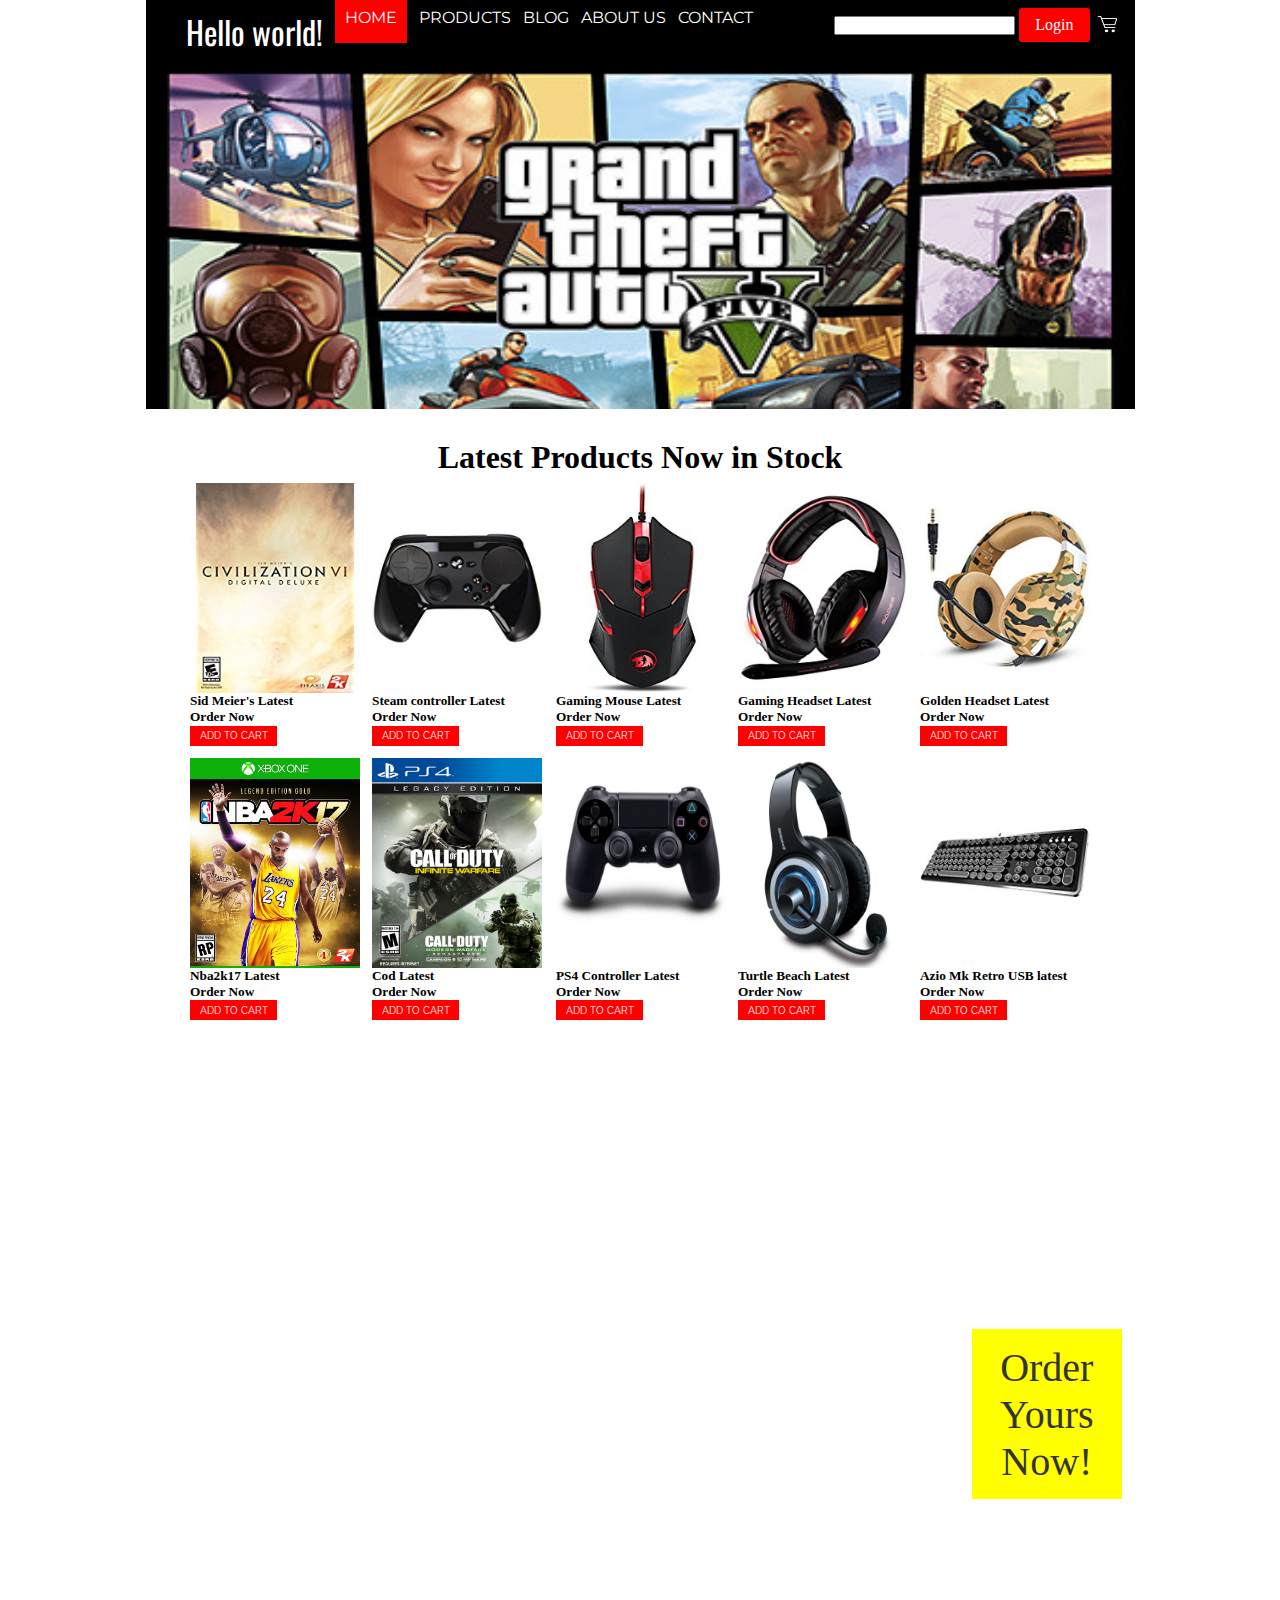
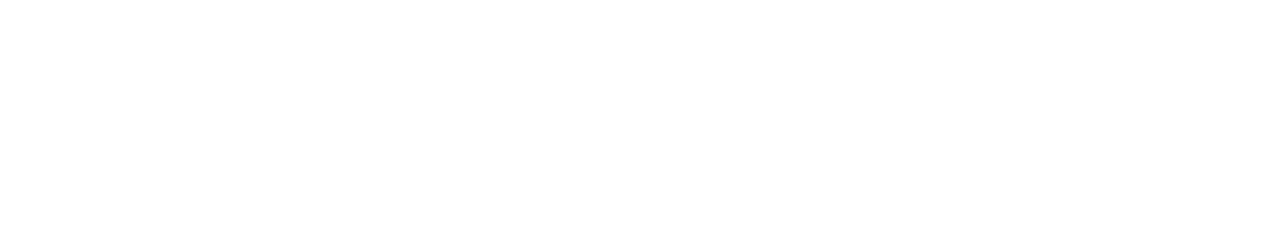
<file: index.html>
<!DOCTYPE html>
<html>
	<head>
		<title>Gameshark | Gaming Accessories | PS4, Xbox1, PC</title>
		<link rel="stylesheet"  href="css/style.css" />
	</head>
	<body class="background">
	   <div class="container">
		<header>
			<nav>
			<h1>Gameshark</h1>
			<ul id="headline">
				<li><a class="red" href="index.html">HOME</a></li>
				<li><a class= "black" href="products.html">PRODUCTS</a></li>
				<li><a class="black" href="blog.html">BLOG</a></li>
				<li><a class="black" href="about.html">ABOUT US</a></li>
				<li><a class="black" href="contact.html">CONTACT</a></li> 
			</ul>
            <div class="float">
                <input type="" name="">
                <a href="login.html" class="click">Login</a>
                <img src="img/cart.png" align="right" height="30px" width="35px" class="blue">
            </div>

			</nav>
		</header>
        <div class="slider">
                <figure>
                        <div class="slide">
                                <img src="img/slide_one.jpg" height="400" width="80">
                            </div>

                            <div class="slide">
                                <img src="img/slide_two.jpg" height="400" width="80">
                            </div>

                            <div class="slide">
                                <img src="img/slide_three.jpg" height="400" width="80">
                            </div>

                            <div class="slide">
                                <img src="img/slide_four.jpg" height="400" width="80">
                            </div>

                            <div class="slide">
                                <img src="img/slide_five.jpg" height="400" width="80">
                    </div>
        </figure>
        </div>
        <div class="latest-table" align="center">
            <h1>Latest Products Now in Stock</h1>
        <table>
                <tr>
                    <td class="space">
                        <div>
                                <img src="img/image_6.jpg" align="left" width="170" height="210">
                                 
                            </div>
                                <div class="imgButton">
                                   <h5>Sid Meier's Latest <br />Order Now</h5>
                                    <button value="test" class="cart">ADD TO CART</button>
                                </div>
                    </td>
                    <td class="space">
                        <div>
                                <img src="img/image_7.jpg" align="left" width="170" height="210"/>
                            </div>
                                <div class="imgButton">
                                    <h5>Steam controller Latest <br />Order Now</h5>
                                    <button value="test" class="cart">ADD TO CART</button>
                                </div>
                    </td>
                    <td>
                        
                    </td>
                    <td class="space">
                        <div>
                                <img src="img/image_8.jpg" align="left" width="170" height="210" />
                            </div>
                                <div class="imgButton">
                                    <h5>Gaming Mouse Latest <br />Order Now</h5>
                                    <button value="test" class="cart">ADD TO CART</button>
                                </div>
                    </td>
                
                    <td class="space">
                        <div>
                                <img src="img/image_9.jpg" align="left" width="170" height="210" />
                            </div>
                                <div class="imgButton">
                                    <h5>Gaming Headset Latest <br />Order Now</h5>
                                    <button value="test" class="cart">ADD TO CART</button>
                                </div>
                    </td>
                    <td class="space">
                        <div>
                                <img src="img/image_10.jpg" align="left" width="170" height="210">
                                 
                            </div>
                                <div class="imgButton">
                                   <h5>Golden Headset Latest <br />Order Now</h5>
                                    <button value="test" class="cart">ADD TO CART</button>
                                </div>
                    </td>
                </tr>
                <tr>
                    <td class="space">
                        <div>
                                <img src="img/nba2k17.jpg" align="left" width="170" height="210">
                                 
                            </div>
                                <div class="imgButton">
                                   <h5>Nba2k17 Latest <br />Order Now</h5>
                                    <button value="test" class="cart">ADD TO CART</button>
                                </div>
                    </td>
                    <td class="space">
                        <div>
                                <img src="img/callofduty.jpg" align="right" width="170" height="210"/>
                            </div>
                                <div class="imgButton">
                                    <h5>Cod Latest <br />Order Now</h5>
                                    <button value="test" class="cart">ADD TO CART</button>
                                </div>
                    </td>
                    <td>
                        
                    </td>
                    <td class="space">
                        <div>
                                <img src="img/ps4.jpeg" align="right" width="170" height="210" />
                            </div>
                                <div class="imgButton">
                                    <h5> PS4 Controller Latest <br />Order Now</h5>
                                    <button value="test" class="cart">ADD TO CART</button>
                                </div>
                    </td>
                
                    <td class="space">
                        <div>
                                <img src="img/headset.jpeg" align="right" width="170" height="210" />
                            </div>
                                <div class="imgButton">
                                    <h5>Turtle Beach Latest <br />Order Now</h5>
                                    <button value="test" class="cart">ADD TO CART</button>
                                </div>
                    </td>
                    <td class="space">
                        <div>
                                <img src="img/image_11.jpg" align="left" width="170" height="210">
                                 
                            </div>
                                <div class="imgButton">
                                   <h5>Azio Mk Retro USB latest <br />Order Now</h5>
                                    <button value="test" class="cart">ADD TO CART</button>
                                </div>
                    </td>
        
                </tr>
            </table>
            </div>
            <div class="banner">
                <div class="big-text">70% Off<br />
                Coming <br />Soon<br />
                Battlefield</div>
                <a href="products.html">Order Yours Now!</a>
            </div>

        <footer id="footer" class="footer">
            <div class="container" align="center">
                <div class="row">
                    <div class="main_footer">
                        <div class="col-sm-6 col-xs-12">
                            <div class="single_footer_left">
                                <p>Design: <strong>GameShark</strong></p>
                                <p>GameShark Your Place for Games and Accessories <br /> 10919 West Road,<br />Houston TX 77064 <br />(405) 886-3312<br />customerservice@gameshark.com</p>
                            </div>
                        </div>
                        <div class="col-sm-6 col-xs-12">
                            <div class="single_footer_right wow fadeInDown" data-wow-duration="1s">
                                <p> 2017. All Rights Reserved</p>
                            </div>
                        </div>
                    </div>
                </div>
                </div>
        </footer>
        <script src="scripts/script.js"></script>
	</body>
</html>
</file>
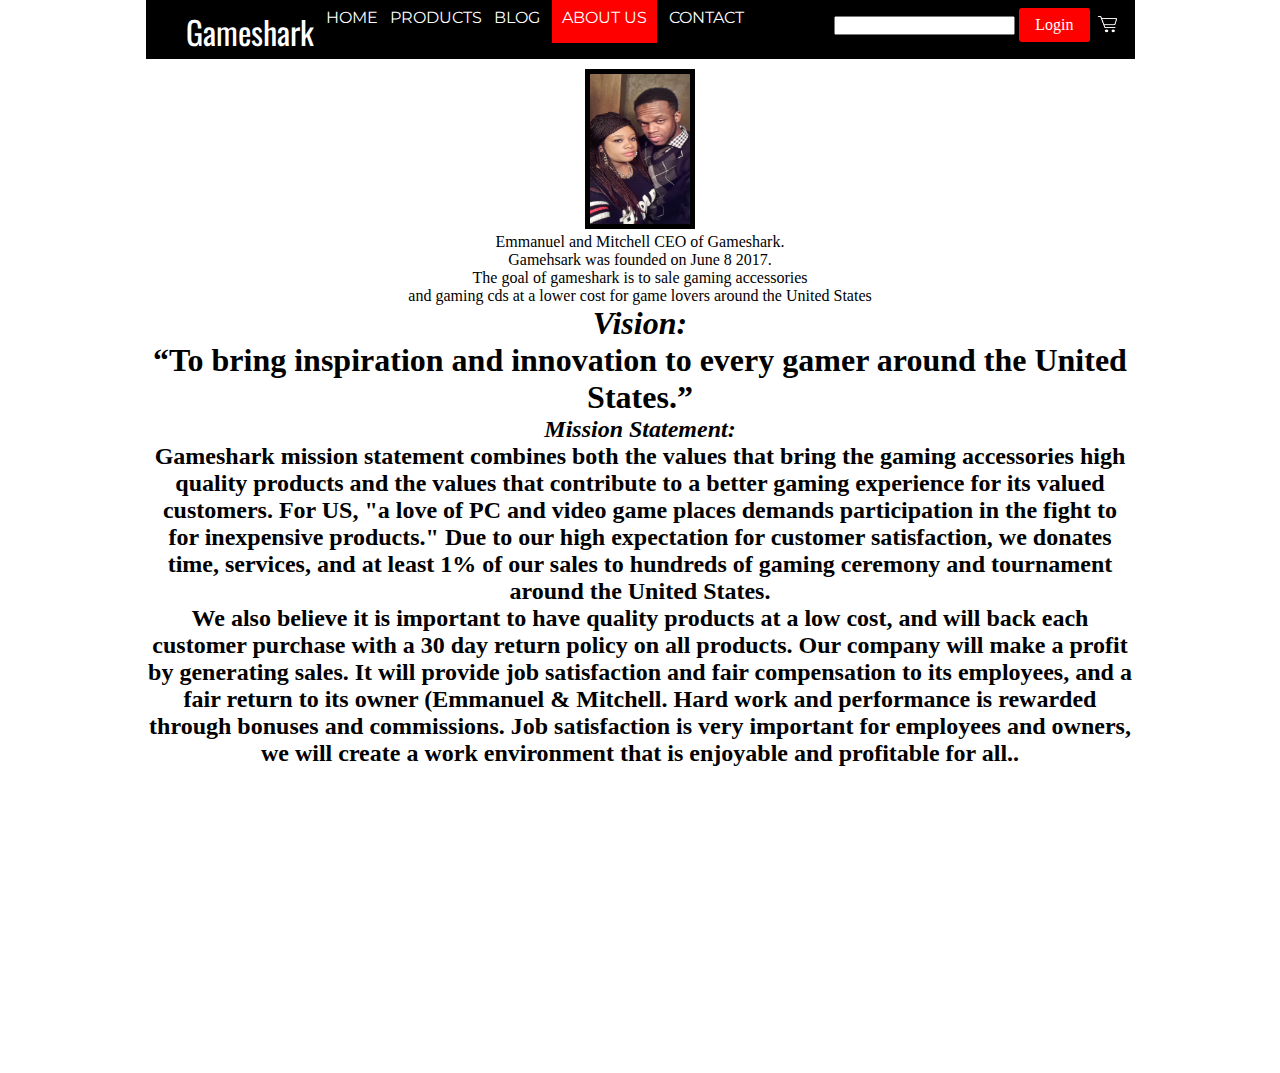
<file: about.html>
<!DOCTYPE html>
<html class="scale">
<head>
	<title>About Us | GameShark</title>
	<link rel="stylesheet"  href="css/style.css" />
</head>
<body class="background">
<div class="container">
	<header>
			<nav>
			<h1>Gameshark</h1>
			<ul id="headline">
				<li><a class="black" href="index.html">HOME</a></li>
				<li><a class= "black" href="products.html">PRODUCTS</a></li>
				<li><a class="black" href="blog.html">BLOG</a></li>
				<li><a class="red" href="about.html">ABOUT US</a></li>
				<li><a class="black" href="contact.html">CONTACT</a></li>
			</ul>
				<div class="float">
                	<input type="" name="">
                	<a href="login.html" class="click">Login</a>
                	<img src="img/cart.png" align="right" height="30px" width="35px" class="blue">
            	</div>
			</nav>
		</header>
		<div class="about" align="center">
			<img src="img/ceo.jpg" class="ceo">
			<p align="center">Emmanuel and Mitchell CEO of Gameshark. <br/ >
			Gamehsark was founded on June 8 2017. <br /> The goal of gameshark is to sale gaming accessories<br /> and gaming cds at a lower cost for game lovers around the United States</p>
			<div>
			<h1><em>Vision:</em> <br />“To bring inspiration and innovation to every gamer around the United States.”</h1>
				<h2><em>Mission Statement:</em><br />Gameshark mission statement combines both the values that bring the gaming accessories high quality products and the values that contribute to a better gaming experience for its valued customers. For US, "a love of PC and video game places demands participation in the fight to for inexpensive products." Due to our high expectation for customer satisfaction, we donates time, services, and at least 1% of our sales to hundreds of gaming ceremony and tournament around the United States.</h2>

				<h2>We also believe it is important to have quality products at a low cost, and will back each customer purchase with a 30 day return policy on all products. Our company will make a profit by generating sales. It will provide job satisfaction and fair compensation to its employees, and a fair return to its owner (Emmanuel & Mitchell. Hard work and performance is rewarded through bonuses and commissions. Job satisfaction is very important for employees and owners, we will create a work environment that is enjoyable and profitable for all..</h2>


			</div>
		</div>
		 <footer id="footer" class="footer">
            <div class="container" align="center">
                <div class="row">
                    <div class="main_footer">
                        <div class="col-sm-6 col-xs-12">
                            <div class="single_footer_left">
                                <p>Design: <strong>GameShark</strong></p>
                                <p>GameShark Your Place for Games and Accessories <br /> 10919 West Road,<br />Houston TX 77064 <br />(405) 886-3312<br />customerservice@gameshark.com</p>
                            </div>
                        </div>
                        <div class="col-sm-6 col-xs-12">
                            <div class="single_footer_right wow fadeInDown" data-wow-duration="1s">
                                 <p> 2017. All Rights Reserved</p>
                            </div>
                        </div>
                    </div>
                </div>
                </div>
        </footer>
        </div>
	</body>
</html>
</file>
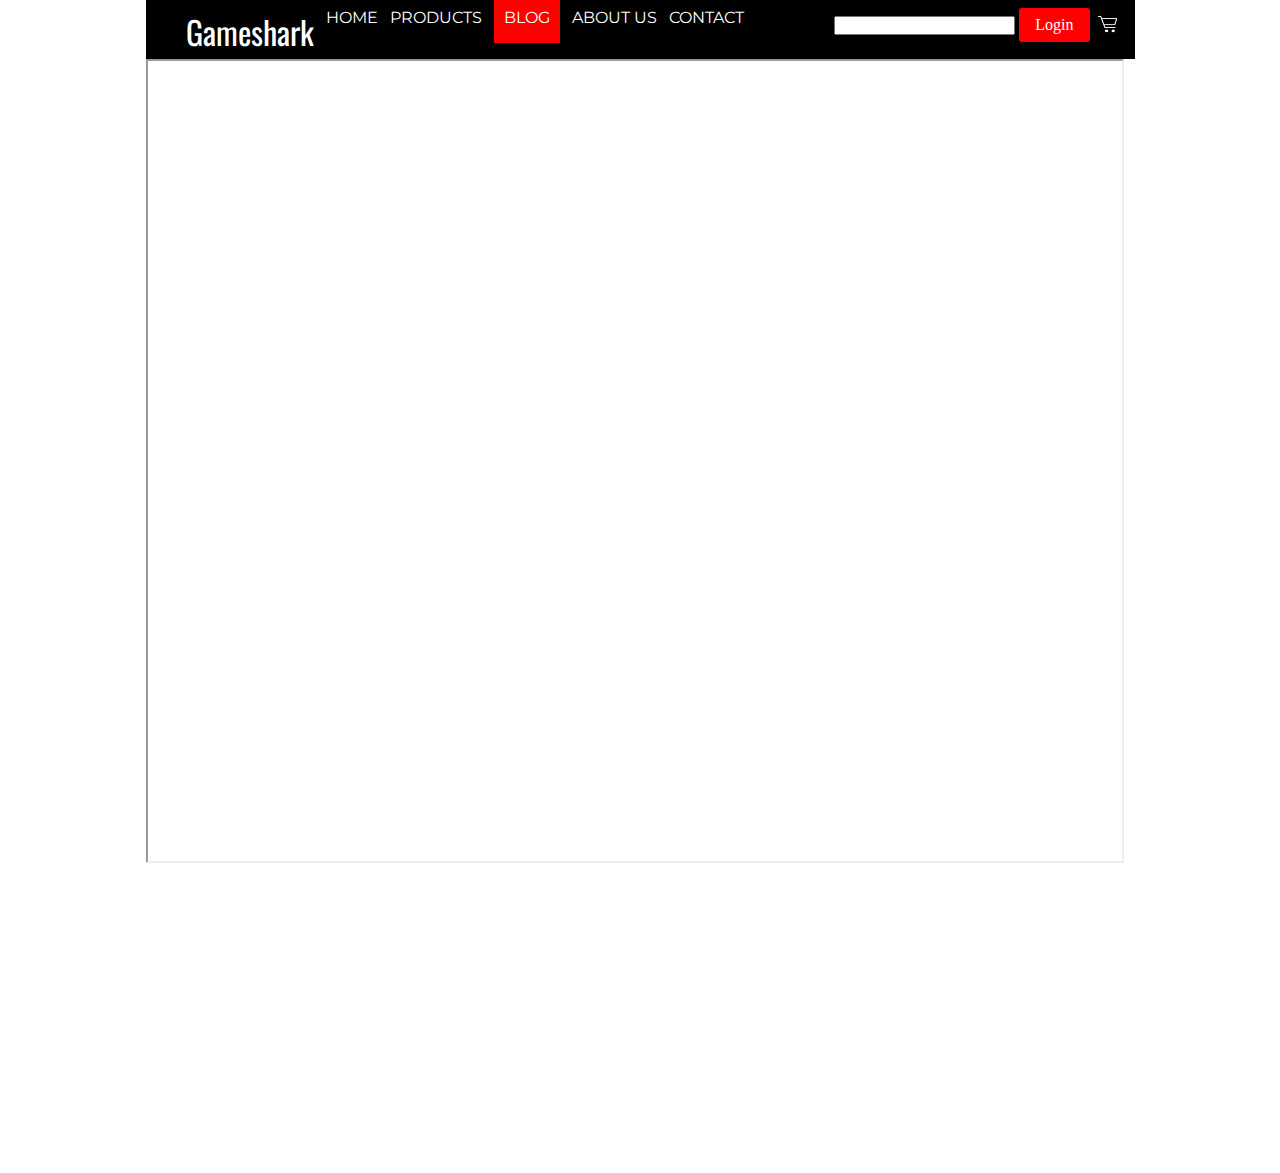
<file: blog.html>
<!DOCTYPE html>
<html class="scale">
<head>
	<title>About Us | GameShark</title>
	<link rel="stylesheet"  href="css/style.css" />
</head>
<body class="background">
<div class="container">
	<header>
			<nav>
			<h1>Gameshark</h1>
			<ul id="headline">
				<li><a class="black" href="index.html">HOME</a></li>
				<li><a class= "black" href="products.html">PRODUCTS</a></li>
				<li><a class="red" href="blog.html">BLOG</a></li>
				<li><a class="black" href="about.html">ABOUT US</a></li>
				<li><a class="black" href="contact.html">CONTACT</a></li>
			</ul>
				<div class="float">
                	<input type="" name="">
                	<a href="login.html" class="click">Login</a>
                	<img src="img/cart.png" align="right" height="30px" width="35px" class="blue">
            	</div>
			</nav>
		</header>
		<iframe src="http://www.pcgamer.com/" class="blog"></iframe>
		 <footer id="footer" class="footer">
            <div class="container" align="center">
                <div class="row">
                    <div class="main_footer">
                        <div class="col-sm-6 col-xs-12">
                            <div class="single_footer_left">
                                <p>Design: <strong>GameShark</strong></p>
                                <p>GameShark Your Place for Games and Accessories <br /> 10919 West Road,<br />Houston TX 77064 <br />(405) 886-3312<br />customerservice@gameshark.com</p>
                            </div>
                        </div>
                        <div class="col-sm-6 col-xs-12">
                            <div class="single_footer_right wow fadeInDown" data-wow-duration="1s">
                                 <p> 2017. All Rights Reserved</p>
                            </div>
                        </div>
                    </div>
                </div>
                </div>
        </footer>
        </div>
	</body>
</html>
</file>
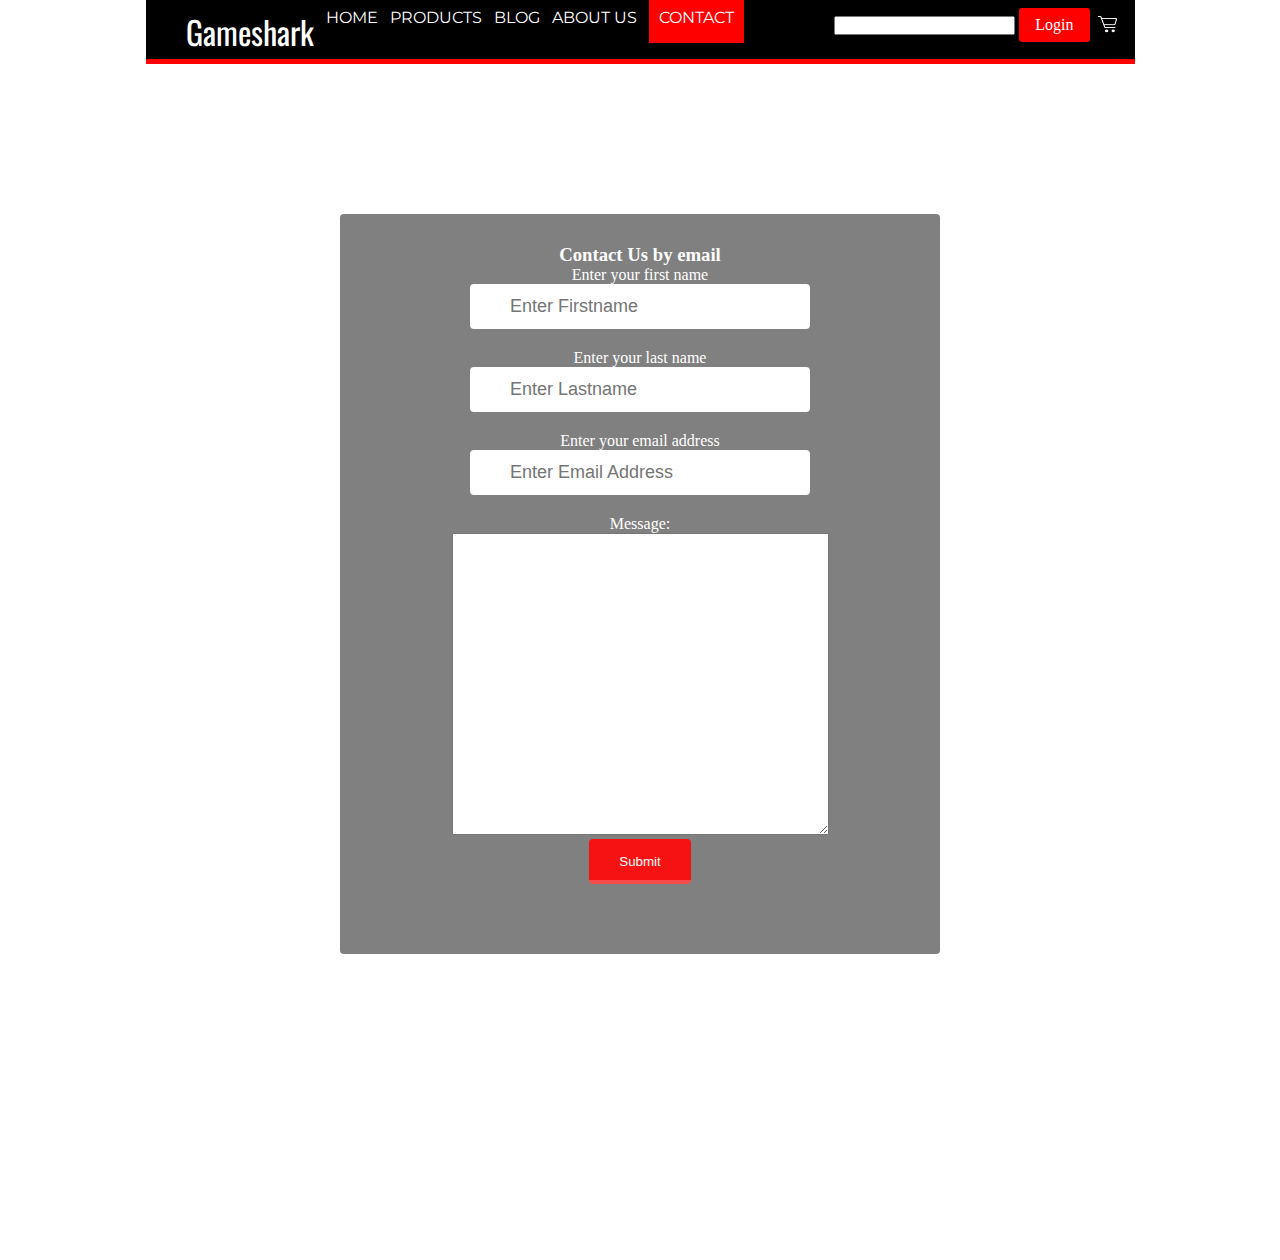
<file: contact.html>
<!DOCTYPE html>
<html class="scale">
<head>
	<title>Contact Us| GameShark</title>
	<link rel="stylesheet"  href="css/style.css" />
</head>
<body class="background">
	<div class="container">
	<header>
			<nav>
			<h1>Gameshark</h1>
			<ul id="headline">
				<li><a class="black" href="index.html">HOME</a></li>
				<li><a class= "black" href="products.html">PRODUCTS</a></li>
				<li><a class="black" href="blog.html">BLOG</a></li>
				<li><a class="black" href="about.html">ABOUT US</a></li>
				<li><a class="red" href="contact.html">CONTACT</a></li>
				
			</ul>
				<div class="float">
                	<input type="" name="">
                	<a href="login.html" class="click">Login</a>
                	<img src="img/cart.png" align="right" height="30px" width="35px" class="blue">
            </div>
			</nav>
		</header>
		 <div class="divide"></div>
		 <div class="comments">
		 	<h3>Contact Us by email</h3>

		 	<form action="" method="post">
		 		<label>Enter your first name</label>
		 		<div class="form-input">
		 		<input type="text" name="username" placeholder="Enter Firstname">
		 		</div>
		 		<label>Enter your last name</label>
		 		<div class="form-input">
		 		<input type= "password" name="password" placeholder="Enter Lastname">
		 		</div>
		 		<label>Enter your email address</label>
		 		<div class="form-input">
		 		<input type= "password" name="password" placeholder="Enter Email Address">
		 		</div>
		 		<label>Message:<br /><textarea cols="45" rows="20" name="mes"></textarea></label><br />
		 		<input type="submit" name="submit" value="Submit" class="btn-login"><br />
		 	</form>
		 </div>
		 <footer id="footer" class="footer">
            <div class="container" align="center">
                <div class="row">
                    <div class="main_footer">
                        <div class="col-sm-6 col-xs-12">
                            <div class="single_footer_left">
                                <p>Design: <strong>GameShark</strong></p>
                                <p>GameShark Your Place for Games and Accessories <br /> 10919 West Road,<br />Houston TX 77064 <br />(405) 886-3312<br />customerservice@gameshark.com</p>
                            </div>
                        </div>
                        <div class="col-sm-6 col-xs-12">
                            <div class="single_footer_right wow fadeInDown" data-wow-duration="1s">
                                 <p> 2017. All Rights Reserved</p>
                            </div>
                        </div>
                    </div>
                </div>
                </div>
        </footer>
        </div>
	</body>
</html>
</file>
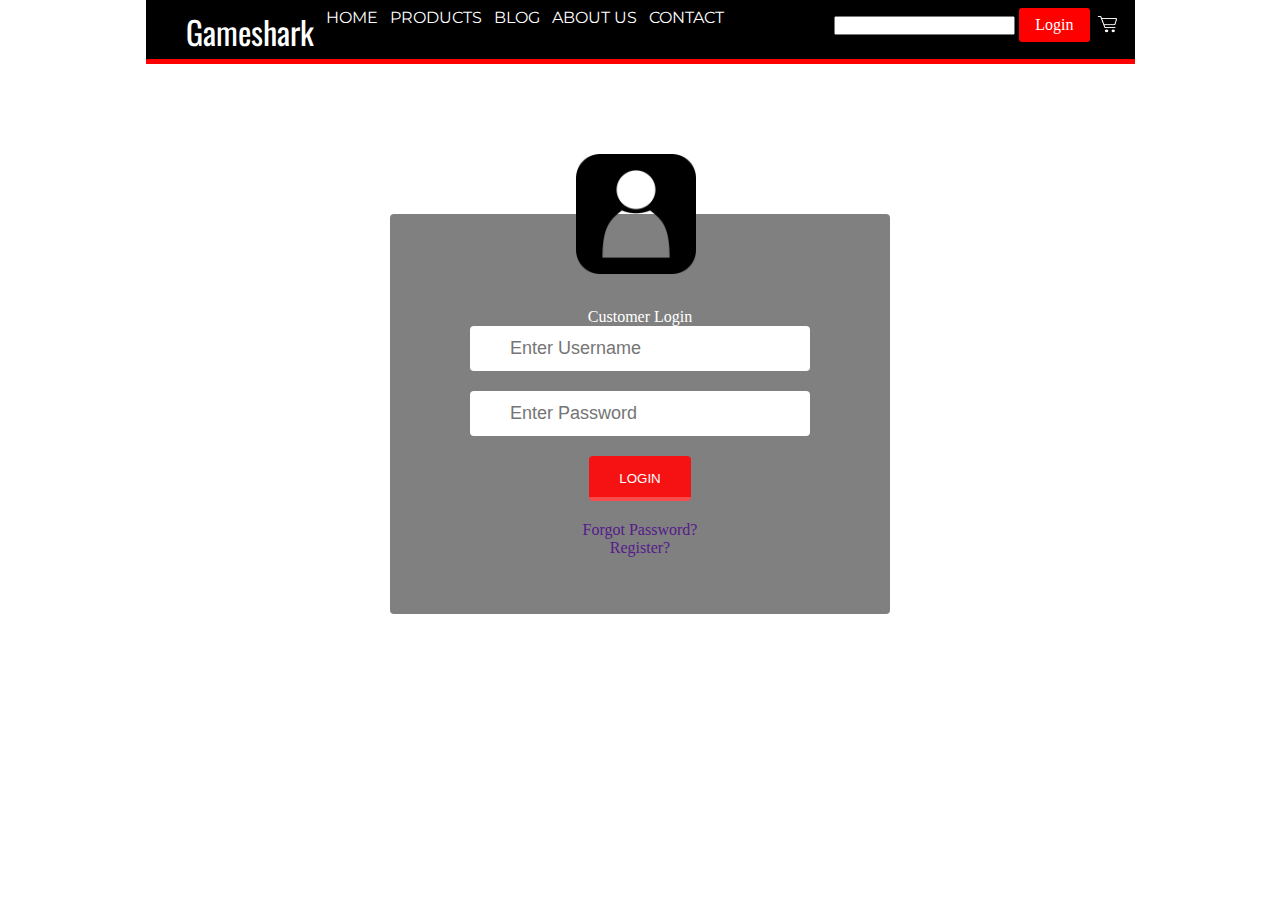
<file: login.html>
<!DOCTYPE html>
<html class="scale">
<head>
	<title>Login| GameShark</title>
	<link rel="stylesheet"  href="css/style.css" />
</head>
<body class="background">
	<div class="container">
	<header>
			<nav>
			<h1>Gameshark</h1>
			<ul id="headline">
				<li><a class="black" href="index.html">HOME</a></li>
				<li><a class= "black" href="products.html">PRODUCTS</a></li>
				<li><a class="black" href="blog.html">BLOG</a></li>
				<li><a class="black" href="about.html">ABOUT US</a></li>
				<li><a class="black" href="contact.html">CONTACT</a></li>
			</ul>
				<div class="float">
					<input type="" name="">
                	<a href="login.html" class="click">Login</a>
                	<img src="img/cart.png" align="right" height="30px" width="35px" class="blue">
            </div>
			</nav>
		</header>
		 <div class="divide"></div>
		 <div class="login">
		 	<img src="img/avater.png">
		 	<p>Customer Login</p>
		 	<form>
		 		<div class="form-input">
		 		<input type="text" name="username" placeholder="Enter Username">
		 		</div>
		 		<div class="form-input">
		 		<input type= "password" name="password" placeholder="Enter Password">
		 		</div>
		 		<input type="submit" name="submit" value="LOGIN" class="btn-login"><br />
		 		<a href="" class="Forgot">Forgot Password?</a><br />
		 		<a href="">Register?</a>
		 	</form>
		 </div>
		 <footer id="footer" class="footer">
            <div class="container" align="center">
                <div class="row">
                    <div class="main_footer">
                        <div class="col-sm-6 col-xs-12">
                            <div class="single_footer_left">
                                <p>Design: <strong>GameShark</strong></p>
                                <p>GameShark Your Place for Games and Accessories <br /> 10919 West Road,<br />Houston TX 77064 <br />(405) 886-3312<br />customerservice@gameshark.com</p>
                            </div>
                        </div>
                        <div class="col-sm-6 col-xs-12">
                            <div class="single_footer_right wow fadeInDown" data-wow-duration="1s">
                                 <p> 2017. All Rights Reserved</p>
                            </div>
                        </div>
                    </div>
                </div>
                </div>
        </footer>
        </div>
	</body>
</html>
</file>
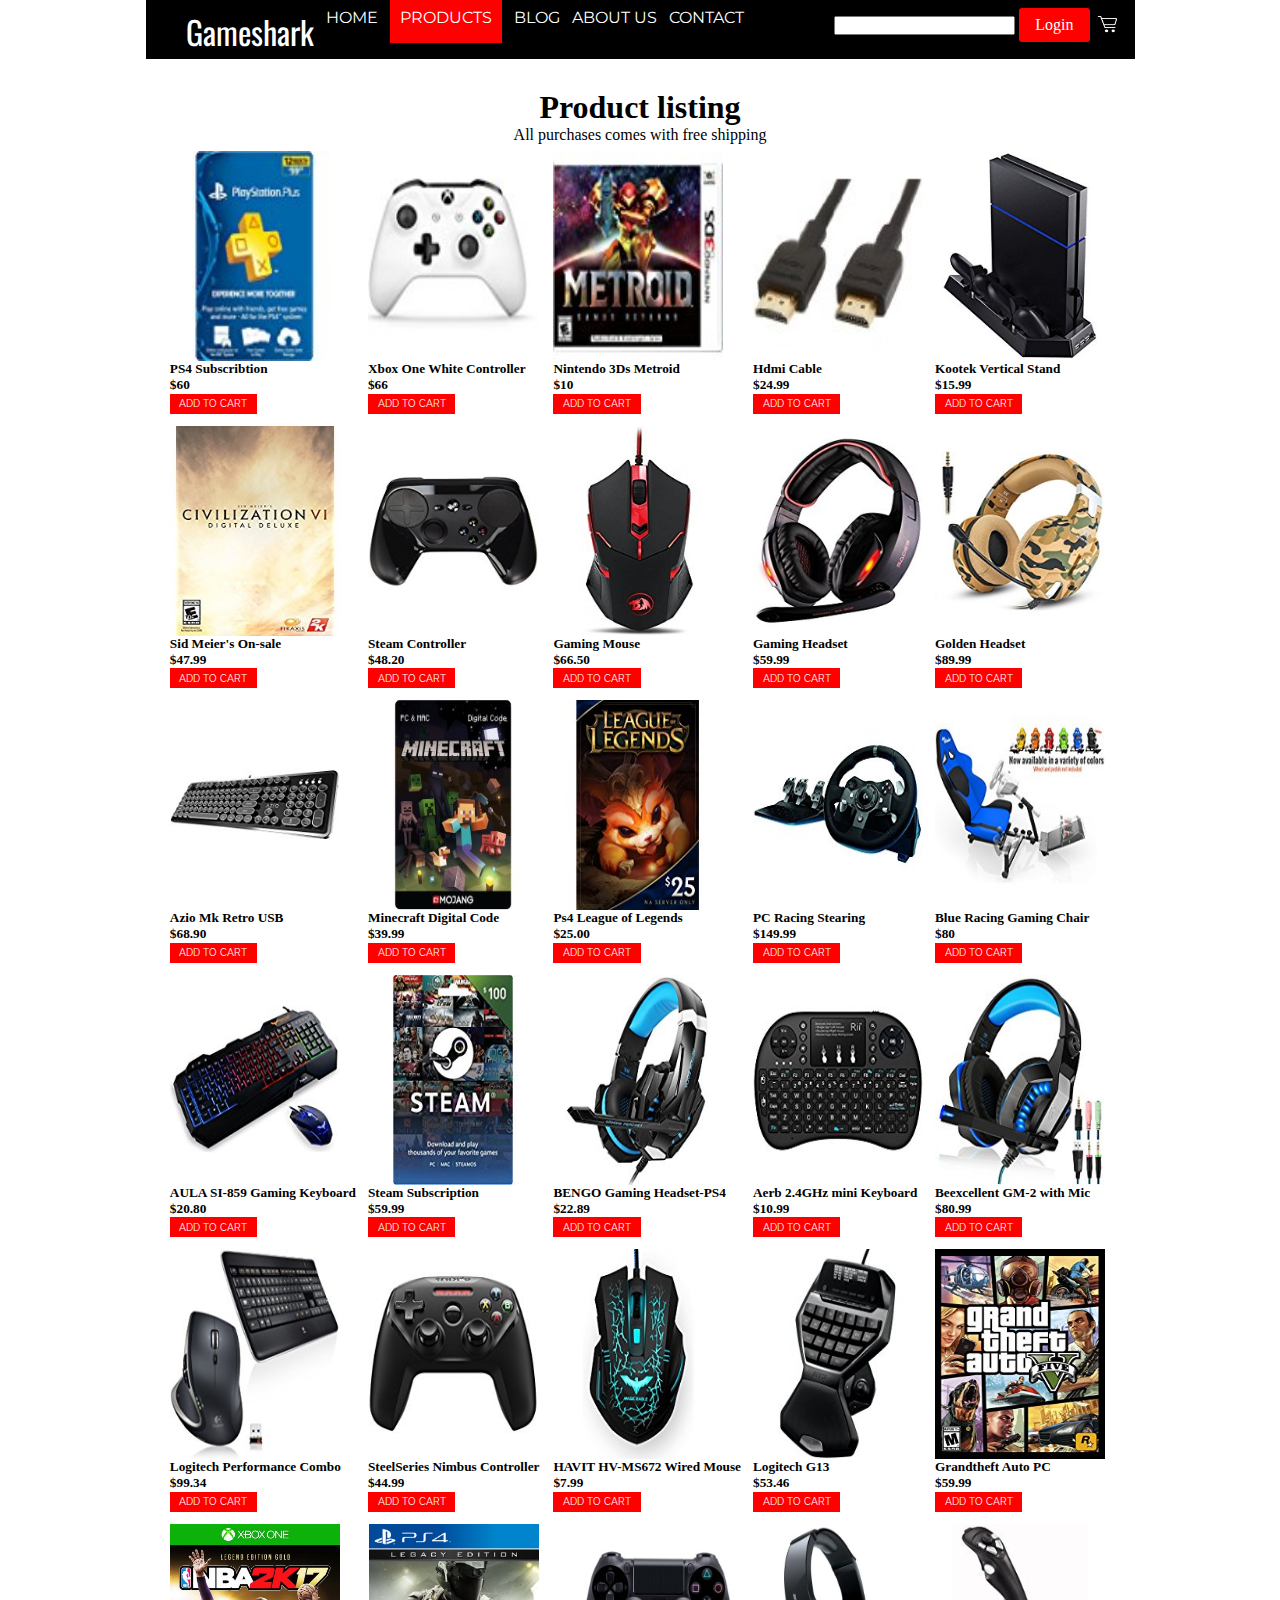
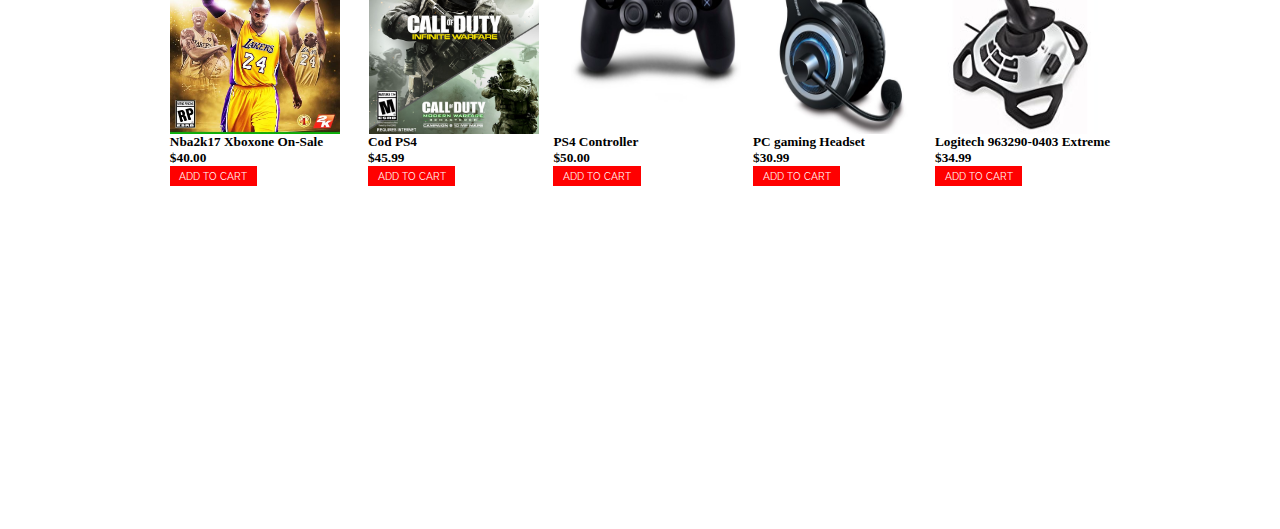
<file: products.html>
<!DOCTYPE html>
<html class="scale">
<head>
	<title>Products | GameShark</title>
	<link rel="stylesheet"  href="css/style.css" />
</head>
<body class="background">
<div class="container">
	<header>
			<nav>
			<h1>Gameshark</h1>
			<ul id="headline">
				<li><a class="black" href="index.html">HOME</a></li>
				<li><a class= "red" href="products.html">PRODUCTS</a></li>
				<li><a class="black" href="blog.html">BLOG</a></li>
				<li><a class="black" href="about.html">ABOUT US</a></li>
				<li><a class="black" href="contact.html">CONTACT</a></li>
			</ul>
				<div class="float">
                	<input type="" name="">
                	<a href="login.html" class="click">Login</a>
                	<img src="img/cart.png" align="right" height="30px" width="35px" class="blue">
            	</div>
			</nav>
		</header>
		<div class="latest-table" align="center">
            <h1>Product listing</h1>
            <p>All purchases comes with free shipping</p>
        <table>
                <tr>
                    <td class="space">
                        <div>
                                <img src="img/image_1.jpg" align="left" width="170" height="210">
                                 
                            </div>
                                <div class="imgButton">
                                   <h5>PS4 Subscribtion<br />$60</h5>
                                    <button value="test" class="cart">ADD TO CART</button>
                                </div>
                    </td>
                    <td class="space">
                        <div>
                                <img src="img/image_2.jpg" align="left" width="170" height="210"/>
                            </div>
                                <div class="imgButton">
                                    <h5>Xbox One White Controller<br />$66</h5>
                                    <button value="test" class="cart">ADD TO CART</button>
                                </div>
                    </td>
                    <td>
                        
                    </td>
                    <td class="space">
                        <div>
                                <img src="img/image_3.jpg" align="left" width="170" height="210" />
                            </div>
                                <div class="imgButton">
                                    <h5>Nintendo 3Ds Metroid<br />$10</h5>
                                    <button value="test" class="cart">ADD TO CART</button>
                                </div>
                    </td>
                
                    <td class="space">
                        <div>
                                <img src="img/image_4.jpg" align="left" width="170" height="210" />
                            </div>
                                <div class="imgButton">
                                    <h5>Hdmi Cable<br />$24.99</h5>
                                    <button value="test" class="cart">ADD TO CART</button>
                                </div>
                    </td>
                    <td class="space">
                        <div>
                                <img src="img/image_5.jpg" align="left" width="170" height="210">
                                 
                            </div>
                                <div class="imgButton">
                                   <h5>Kootek Vertical Stand<br />$15.99</h5>
                                    <button value="test" class="cart">ADD TO CART</button>
                                </div>
                    </td>
                </tr>
                <tr>
                    <td class="space">
                        <div>
                                <img src="img/image_6.jpg" align="left" width="170" height="210">
                                 
                            </div>
                                <div class="imgButton">
                                   <h5>Sid Meier's On-sale<br />$47.99</h5>
                                    <button value="test" class="cart">ADD TO CART</button>
                                </div>
                    </td>
                    <td class="space">
                        <div>
                                <img src="img/image_7.jpg" align="left" width="170" height="210"/>
                            </div>
                                <div class="imgButton">
                                    <h5>Steam Controller<br />$48.20</h5>
                                    <button value="test" class="cart">ADD TO CART</button>
                                </div>
                    </td>
                    <td>
                        
                    </td>
                    <td class="space">
                        <div>
                                <img src="img/image_8.jpg" align="left" width="170" height="210" />
                            </div>
                                <div class="imgButton">
                                    <h5>Gaming Mouse<br />$66.50</h5>
                                    <button value="test" class="cart">ADD TO CART</button>
                                </div>
                    </td>
                
                    <td class="space">
                        <div>
                                <img src="img/image_9.jpg" align="left" width="170" height="210" />
                            </div>
                                <div class="imgButton">
                                    <h5>Gaming Headset<br />$59.99</h5>
                                    <button value="test" class="cart">ADD TO CART</button>
                                </div>
                    </td>
                    <td class="space">
                        <div>
                                <img src="img/image_10.jpg" align="left" width="170" height="210">
                                 
                            </div>
                                <div class="imgButton">
                                   <h5> Golden Headset<br />$89.99</h5>
                                    <button value="test" class="cart">ADD TO CART</button>
                                </div>
                    </td>
        
                </tr>
                <tr>
                    <td class="space">
                        <div>
                                <img src="img/image_11.jpg" align="left" width="170" height="210">
                                 
                            </div>
                                <div class="imgButton">
                                   <h5>Azio Mk Retro USB<br />$68.90</h5>
                                    <button value="test" class="cart">ADD TO CART</button>
                                </div>
                    </td>
                    <td class="space">
                        <div>
                                <img src="img/image_12.png" align="left" width="170" height="210"/>
                            </div>
                                <div class="imgButton">
                                    <h5>Minecraft Digital Code<br />$39.99</h5>
                                    <button value="test" class="cart">ADD TO CART</button>
                                </div>
                    </td>
                    <td>
                        
                    </td>
                    <td class="space">
                        <div>
                                <img src="img/image_13.jpg" align="left" width="170" height="210" />
                            </div>
                                <div class="imgButton">
                                    <h5>Ps4 League of Legends<br />$25.00</h5>
                                    <button value="test" class="cart">ADD TO CART</button>
                                </div>
                    </td>
                
                    <td class="space">
                        <div>
                                <img src="img/image_14.jpg" align="left" width="170" height="210" />
                            </div>
                                <div class="imgButton">
                                    <h5>PC Racing Stearing<br />$149.99</h5>
                                    <button value="test" class="cart">ADD TO CART</button>
                                </div>
                    </td>
                    <td class="space">
                        <div>
                                <img src="img/image_15.jpg" align="left" width="170" height="210">
                                 
                            </div>
                                <div class="imgButton">
                                   <h5>Blue Racing Gaming Chair<br />$80</h5>
                                    <button value="test" class="cart">ADD TO CART</button>
                                </div>
                    </td>
                </tr>
                <tr>
                    <td class="space">
                        <div>
                                <img src="img/image_16.jpg" align="left" width="170" height="210">
                                 
                            </div>
                                <div class="imgButton">
                                   <h5>AULA SI-859 Gaming Keyboard <br />$20.80</h5>
                                    <button value="test" class="cart">ADD TO CART</button>
                                </div>
                    </td>
                    <td class="space">
                        <div>
                                <img src="img/image_17.jpg" align="left" width="170" height="210"/>
                            </div>
                                <div class="imgButton">
                                    <h5>Steam Subscription<br />$59.99</h5>
                                    <button value="test" class="cart">ADD TO CART</button>
                                </div>
                    </td>
                    <td>
                        
                    </td>
                    <td class="space">
                        <div>
                                <img src="img/image_18.jpg" align="left" width="170" height="210" />
                            </div>
                                <div class="imgButton">
                                    <h5>BENGO Gaming Headset-PS4<br />$22.89</h5>
                                    <button value="test" class="cart">ADD TO CART</button>
                                </div>
                    </td>
                
                    <td class="space">
                        <div>
                                <img src="img/image_19.jpg" align="left" width="170" height="210" />
                            </div>
                                <div class="imgButton">
                                    <h5>Aerb 2.4GHz mini Keyboard<br />$10.99</h5>
                                    <button value="test" class="cart">ADD TO CART</button>
                                </div>
                    </td>
                    <td class="space">
                        <div>
                                <img src="img/image_20.jpg" align="left" width="170" height="210">
                                 
                            </div>
                                <div class="imgButton">
                                   <h5>Beexcellent GM-2 with Mic<br />$80.99</h5>
                                    <button value="test" class="cart">ADD TO CART</button>
                                </div>
                    </td>
        
                </tr>

                <tr>
                    <td class="space">
                        <div>
                                <img src="img/image_21.jpg" align="left" width="170" height="210">
                                 
                            </div>
                                <div class="imgButton">
                                   <h5>Logitech Performance Combo<br />$99.34</h5>
                                    <button value="test" class="cart">ADD TO CART</button>
                                </div>
                    </td>
                    <td class="space">
                        <div>
                                <img src="img/image_22.jpg" align="left" width="170" height="210"/>
                            </div>
                                <div class="imgButton">
                                    <h5>SteelSeries Nimbus Controller<br />$44.99</h5>
                                    <button value="test" class="cart">ADD TO CART</button>
                                </div>
                    </td>
                    <td>
                        
                    </td>
                    <td class="space">
                        <div>
                                <img src="img/image_23.jpg" align="left" width="170" height="210" />
                            </div>
                                <div class="imgButton">
                                    <h5>HAVIT HV-MS672 Wired Mouse<br />$7.99</h5>
                                    <button value="test" class="cart">ADD TO CART</button>
                                </div>
                    </td>
                
                    <td class="space">
                        <div>
                                <img src="img/image_24.jpg" align="left" width="170" height="210" />
                            </div>
                                <div class="imgButton">
                                    <h5>Logitech G13<br />$53.46</h5>
                                    <button value="test" class="cart">ADD TO CART</button>
                                </div>
                    </td>
                    <td class="space">
                        <div>
                                <img src="img/image_25.jpg" align="left" width="170" height="210">
                                 
                            </div>
                                <div class="imgButton">
                                   <h5>Grandtheft Auto PC<br />$59.99</h5>
                                    <button value="test" class="cart">ADD TO CART</button>
                                </div>
                    </td>
                </tr>
                <tr>
                    <td class="space">
                        <div>
                                <img src="img/nba2k17.jpg" align="left" width="170" height="210">
                                 
                            </div>
                                <div class="imgButton">
                                   <h5>Nba2k17 Xboxone On-Sale<br />$40.00</h5>
                                    <button value="test" class="cart">ADD TO CART</button>
                                </div>
                    </td>
                    <td class="space">
                        <div>
                                <img src="img/callofduty.jpg" align="right" width="170" height="210"/>
                            </div>
                                <div class="imgButton">
                                    <h5>Cod PS4 <br />$45.99</h5>
                                    <button value="test" class="cart">ADD TO CART</button>
                                </div>
                    </td>
                    <td>
                        
                    </td>
                    <td class="space">
                        <div>
                                <img src="img/ps4.jpeg" align="right" width="170" height="210" />
                            </div>
                                <div class="imgButton">
                                    <h5>PS4 Controller<br />$50.00</h5>
                                    <button value="test" class="cart">ADD TO CART</button>
                                </div>
                    </td>
                
                    <td class="space">
                        <div>
                                <img src="img/headset.jpeg" align="right" width="170" height="210" />
                            </div>
                                <div class="imgButton">
                                    <h5>PC gaming Headset<br />$30.99</h5>
                                    <button value="test" class="cart">ADD TO CART</button>
                                </div>
                    </td>
                    <td class="space">
                        <div>
                                <img src="img/image_26.jpg" align="left" width="170" height="210">
                                 
                            </div>
                                <div class="imgButton">
                                   <h5>Logitech 963290-0403 Extreme<br />$34.99</h5>
                                    <button value="test" class="cart">ADD TO CART</button>
                                </div>
                    </td>
        
                </tr>
            </table>
            </div>
        <footer id="footer" class="footer">
            <div class="container" align="center">
                <div class="row">
                    <div class="main_footer">
                        <div class="col-sm-6 col-xs-12">
                            <div class="single_footer_left">
                                <p>Design: <strong>GameShark</strong></p>
                                <p>GameShark Your Place for Games and Accessories <br /> 10919 West Road,<br />Houston TX 77064 <br />(405) 886-3312<br />customerservice@gameshark.com</p>
                            </div>
                        </div>
                        <div class="col-sm-6 col-xs-12">
                            <div class="single_footer_right wow fadeInDown" data-wow-duration="1s">
                                <p> 2017. All Rights Reserved</p>
                            </div>
                        </div>
                    </div>
                </div>
                </div>
        </footer>
	</body>
</html>
</file>
<file: css/style.css>
/* style.css file */
@import url('https://fonts.googleapis.com/css?family=Oswald:400,700');
@import url('https://fonts.googleapis.com/css?family=Montserrat:400,700|Oswald:400,700');
@import url('https://fonts.googleapis.com/css?family=Montserrat:400,700|Oswald:400,700|Raleway:400,400i,500,500i,600,600i,700,700i,800,800i,900,900i');


*{
	margin: 0;
	padding: 0;
	list-style: none;
	text-decoration: none;
}

.slider{
	overflow: hidden;
	height: 350px;
}

.slider figure div{
	width: 20%;
	float: left;
}

.slider figure img{
	width: 100%;
	float: left;
}

.slider figure{
	position: relative;
	width: 500%;
	margin: 0;
	left: 0;
	animation: 20s slidy infinite;
}

@keyframes slidy{
	0%{
		left: 0%
	}

	10%{
		left: 0%;
	}

	12%{
		left: -100%;
	}

	22%{
		left: -100%;
	}

	24%{
		left: -200%;
	}

	34%{
		left: -200%;
	}

	36%{
		left: -300%;
	}

	46%{
		left: -300%;
	}

	48%{
		left: -400%;
	}

	58%{
		left: -400%;
	}

	60%{
		left: -300%;
	}

	70%{
		left: -300%;
	}

	72%{
		left: -200%;
	}

	82%{
		left: -200%;
	}

	84%{
		left: -100%;
	}

	94%{
		left: -100%;
	}

	96%{
		left: 0%;
	}

	100%{
		left: 0%;
	}
}



li {
	font-family: 
}


header {
	background: black;
	color: white;
	padding: 8px 0px 6px 40px;
	height: 45px;
}

header h1 {
	display: inline;
	font-family: 'Oswald', sans-serif;
	font-weight: 400;
	font-size: 32px;
	float: left;
	margin-top: 0px;
	margin-right: 0px;
}

nav ul {
	display: inline;
	padding: 0px;
	float: left;
}
nav ul li {
	display: inline-block;
	list-style-type: none;
	color: white;
	float: left;
	margin-left: 12px

}

nav ul li a {
	color: white;
	text-decoration: none;
}

#headline {
	font-family: 'Montserrat', sans-serif;
}

.red {
	background-color: red;
	padding: 30px 10px 16px 10px;

}

.blue:hover {
	background-color: blue;
	padding: 5px 3px 4px 3px;

}


.divide {
	background-color: red;
	height: 5px;
}

.black:hover {
	background-color: blue;
	padding: 30px 10px 16px 10px;
}

.background {
	background-image: url("http://emmanuelportfolio.altervista.org/img/image.jpg");
	width: 100%;
	height: 100%;
	background-repeat: no-repeat;
	background-size: cover;
	margin: auto;
	padding: 0;
	color: white;
}

.imgbutton {
	text-align: left;

}

.homedesign {
	font-family: 'Raleway', sans-serif;
	margin: 0;
	padding: 9% 5% 0% 55%;
	font-size: 18px;
	color: yellow;
}

.homegames {
	font-family: 'Oswald', sans-serif;
	margin: 0% 0% 0% 55%;
	font-size: 64px;
	color: red;
	display: inline-block;
}

.homedeals {
	font-family: 'Raleway', sans-serif;
	margin: 0.5% 0% 0% 55%;
	font-size: 80px;
	background-color: rgba(0, 0, 0, 2.5);
	display: inline-block;
}

.cart {
	background: red;
	color: white;
	border: none;
	height: 20px;
	font-size: 0.6em;
	padding: 0 1em;
	cursor: pointer;
	outline: none;
	font-family: 'Raleway', sans-serif;
}

.cart:hover {
	background-color: black;
}

.login {
	width: 500px;
	height: 400px;
	text-align: center;
	background-color: grey;
	border-radius: 4px;
	margin: 0 auto;
	margin-top: 150px;
}

.login img {
	width: 120px;
	height: 120px;
	margin-top: -60px;
	margin-right: 8px;
	margin-bottom: 30px; 
}

input[type= "text"], input[type= "password"] {
	height: 45px;
	width: 300px;
	font-size: 18px;
	border-radius: 4px;
	border: none;
	margin-bottom:20px;
	background-color: #fff;
	padding-left: 40px;
}

.form-input::before {
	content: "\f007";
	position: absolute;
	font-family: "FontAwesome";
	font-size: 30px;
	padding-left: 5px;
	padding-top: 5px;
	font-size: 35px;
}

.btn-login {
	height: 45px;
	padding: 15px 30px;
	color: #fff;
	background-color: #F61212;
	border-radius: 4px;
	border: none;
	cursor: pointer;
	border-bottom: 4px solid #F74C4C;
	margin-bottom: 20px;

}

.forgot {
	color: #fff;

}

.click {
	padding: 8px 16px;
	display: inline-block;
	text-decoration: none;
	border-radius: 3px;
	background-color: red;
	color: white;
} 

.float {
	float: right;
	margin-top: 0px;
	margin-right: 10px;
}



.container {
	width: 989px;
	margin: 0 auto;
	background-color: ;
}

.comments {
	width: 600px;
	height: 680px;
	text-align: center;
	background-color: grey;
	border-radius: 4px;
	margin: 0 auto;
	margin-top: 150px;
	padding: 30px 0;
}




.footerwidget{
	background:#f3f3f3;
	padding:40px 0px;
}
.footerwidget .single_widget{
	margin:10px 0px;
}
.footerwidget .single_widget h4{
	color:#ff5f3b;
	font-size:14px;
}
.footerwidget .single_widget ul li a{
    color: #000;
    font-size: .8125rem;
    line-height: 1.575rem;
}
.footerwidget .single_widget ul li:hover a{
    color: #7f0cad;
}

.single_widget li a strong{
	color:#7f0cad;
}


.main_footer p{
padding:30px 0px;
}
.single_footer_right{
	text-align:right;
}
.single_footer_right p i{
	padding:0px 10px;
	color:#ff0000;
}

.single_footer_right p a{
	padding:0px 10px;
	color:#7f0cad;
	font-weight:700;
}


.latest-table {
	color: black;
	background-color: white;
	width: 100%;
	height: 100%;
	background-repeat: no-repeat;
	margin: 0 auto;
	padding: 30px 0px;
	color: black;
}

.space{
	padding: 5px 5px 5px 5px;
}

.banner {
	width: 97.2%;
	background: url(http://bftdm.com/wp-content/uploads/2016/09/battlefield1c.jpg);
	background-size: cover;
	font-size: 60px;
	color: #fff;
	text-align: right;
	padding: 40px 15px;

}

.big-text {
	font-size: 50px;
	font-weight: 400;
}


.banner a {
	display: inline-block;
	background: yellow;
	color: #333;
	text-transform: none;
	text-decoration: none;
	font-size: 40px;
	text-align: center;
	padding: 15px;
	transition: .3s;
	width: 120px;
	height: 140px;
}

.banner a:hover {
		background: #F43B3B;
		color: #fff;
}

.ceo {
	height: 150px;
	width: 100px;
	padding: none;
	margin-top: 10px;
	border: 5px solid black;
}

.about {
	background-color: white;
	color: black;
}

.blog {
	height: 800px;
	width: 98.5%;
	

}
</file>
